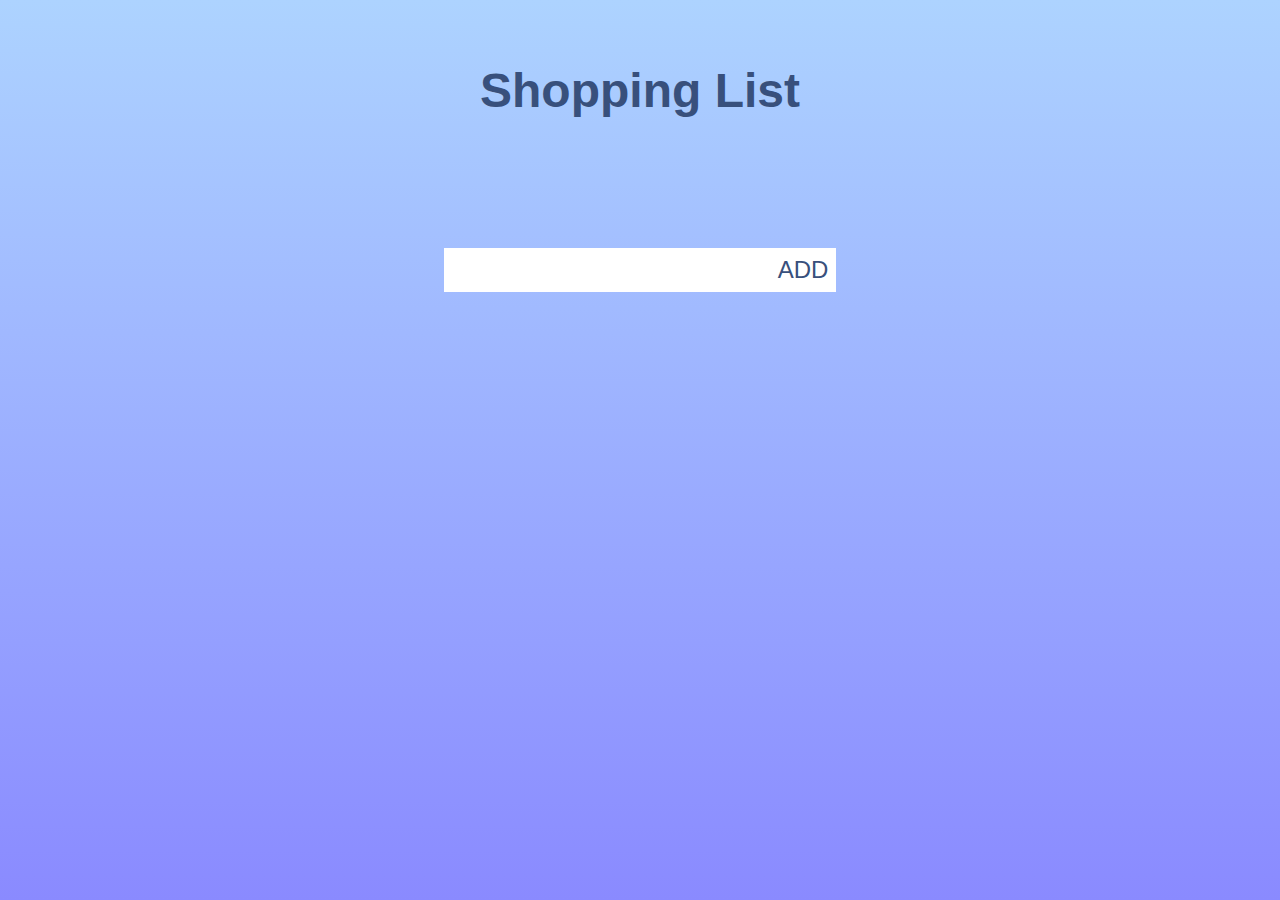
<file: pages/ShoppingList/index.html>
<!DOCTYPE html>
<html lang="en">
<head>
    <meta charset="UTF-8">
    <meta http-equiv="X-UA-Compatible" content="IE=edge">
    <meta name="viewport" content="width=device-width, initial-scale=1.0">
    <link rel="stylesheet" href="./style.css">
    <title>Document</title>
</head>
<body>
    <Header>
        <h1>Shopping List</h1>
    </Header>
    <form>
        <input type="text" class="todo-input">
        <button type="submit" class="todo-button">
            ADD
        </button>
    </form>
    <div class="todo-container">
        <ul class="todo-list"></ul>
    </div>
    <script src="./main.js"></script>
</body>
</html>
</file>
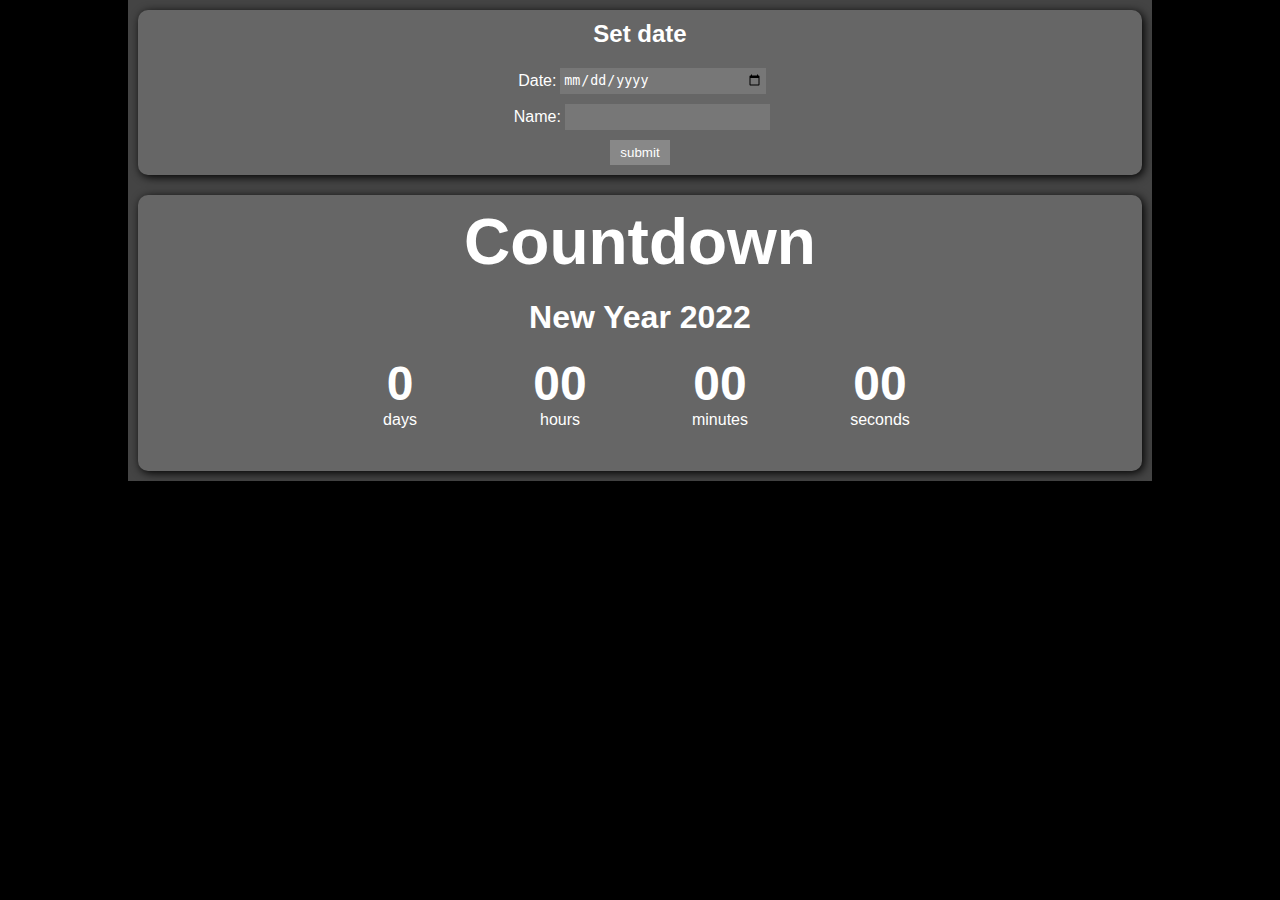
<file: pages/CountdownWeb/page1.html>
<!DOCTYPE html>
<html lang="en">
    <head>
        <meta charset="UTF-8">
        <meta name="viewport" content="width=device-width, initial-scale=1.0">
        <link rel="stylesheet" href="./style/main.css" type="text/css"/>
        <title>VS practise</title>
    </head>
    <body>
        <section class="center">
            <section class="bottom container">
                <div class="block help">
                    <form id="form1">
                        <h2>Set date</h2>
                        <div>
                            <label for="date">Date:</label>
                            <input type="date" id="input-date">
                        </div>
                        <div>
                            <label for="name">Name:</label>
                            <input type="text" id="input-name">
                        </div>
                        <input class="btn" type="submit" value="submit">
                    </form>
                </div>
            </section>
            <section class="bottom container">
                <div class="block help">
                    <h2 class="countdownText">Countdown</h1>
                    <h3 id="dlName">New year 2022</h2>
                    <section class="countdown">
                        <div>
                            <p class="bigText" id="days">0</p>
                            <span class="smallText">days</span>
                        </div>
                        <div>
                            <p class="bigText" id="hours">0</p>
                            <span class="smallText">hours</span>
                        </div>
                        <div>
                            <p class="bigText" id="minutes">0</p>
                            <span class="smallText">minutes</span>
                        </div>
                        <div>
                            <p class="bigText" id="seconds">0</p>
                            <span class="smallText">seconds</span>
                        </div>
                    </section>
                </div>
            </section>
        </section>
        <script src="./javaScript/script.js"></script>
    </body>
</html>
</file>
<file: pages/ShoppingList/style.css>
* {
  margin: 0;
  padding: 0;
  -webkit-box-sizing: border-box;
          box-sizing: border-box;
}

body {
  font-family: sans-serif;
  background-image: -webkit-gradient(linear, left top, left bottom, from(#add3ff), to(#8a8aff));
  background-image: linear-gradient(180deg, #add3ff, #8a8aff);
  min-height: 100vh;
  color: #38507c;
}

header {
  font-size: 1.5rem;
}

header,
form {
  min-height: 20vh;
  display: -webkit-box;
  display: -ms-flexbox;
  display: flex;
  -webkit-box-pack: center;
      -ms-flex-pack: center;
          justify-content: center;
  -webkit-box-align: center;
      -ms-flex-align: center;
          align-items: center;
  padding: 1rem;
}

form input,
form button {
  padding: 0.5rem;
  font-size: 1.5rem;
  border: none;
  background: white;
}

form button {
  color: #38507c;
  cursor: pointer;
  -webkit-transition: all 0.3s ease;
  transition: all 0.3s ease;
}

form button:hover {
  color: white;
  background: #38507c;
}

.todo-list {
  display: -webkit-box;
  display: -ms-flexbox;
  display: flex;
  -webkit-box-pack: center;
      -ms-flex-pack: center;
          justify-content: center;
  -webkit-box-align: center;
      -ms-flex-align: center;
          align-items: center;
  -webkit-box-orient: vertical;
  -webkit-box-direction: normal;
      -ms-flex-direction: column;
          flex-direction: column;
}

.todo {
  display: -webkit-box;
  display: -ms-flexbox;
  display: flex;
  width: 80%;
  -webkit-box-pack: justify;
      -ms-flex-pack: justify;
          justify-content: space-between;
  margin: 1rem;
  height: 3rem;
  background: white;
}

.todo .todo-item {
  list-style: none;
  -webkit-box-flex: 1;
      -ms-flex: 1;
          flex: 1;
  padding: 1rem;
}

.todo button {
  background: #ff3a20;
  border: none;
  padding: 0.5rem;
  color: white;
  font-weight: 700;
  width: 4rem;
  text-align: center;
  cursor: pointer;
  -webkit-transition: all 0.3s ease;
  transition: all 0.3s ease;
}

.todo button.done {
  background: #2ccf03;
}

.todo button.done:hover {
  background: white;
  color: #2ccf03;
}

.todo button.trash:hover {
  background: white;
  color: #ff3a20;
}

.todo.completed {
  opacity: 70%;
}

.todo.completed .todo-item {
  text-decoration: line-through;
}
/*# sourceMappingURL=style.css.map */
</file>
<file: pages/CountdownWeb/style/main.css>
* {
  margin: 0;
  padding: 0;
}

body {
  background-color: black;
  margin: 0;
  font-family: Arial, Helvetica, sans-serif;
  display: -webkit-box;
  display: -ms-flexbox;
  display: flex;
  -webkit-box-orient: vertical;
  -webkit-box-direction: normal;
      -ms-flex-direction: column;
          flex-direction: column;
}

header, footer {
  background-color: #222;
  margin: 0;
  padding: 1rem;
}

header {
  height: 200px;
  background-image: url("../images/Big.jpg");
  background-size: 100%;
}

header nav {
  text-align: left;
  padding: 0;
  margin-top: 10px;
}

header nav ul {
  list-style-type: none;
  margin: 0 0 10px 0;
  padding: 0;
}

header nav ul li {
  display: inline-block;
  width: 75px;
  padding: 5px 0 5px 0;
  margin: 0 5px 0 0;
  text-align: center;
}

header nav ul li:hover {
  -webkit-box-shadow: white 0 0 10px;
          box-shadow: white 0 0 10px;
}

header a {
  text-decoration: none;
  color: white;
}

h1 {
  color: white;
  margin: 0;
}

h2 {
  padding: 0;
  margin: 0 0 20px 0;
}

section {
  padding: 10px;
}

form div {
  width: 100%;
  margin: auto;
  padding: 0 0 10px 0;
  display: -webkit-box;
  display: -ms-flexbox;
  display: flex;
  -webkit-box-pack: center;
      -ms-flex-pack: center;
          justify-content: center;
}

form div label {
  margin: 4px;
}

form div input {
  margin: 0;
  width: 200px;
  border: 0;
  background: #777;
  padding: 0.2em;
  color: white;
}

#dlName {
  margin: 20px;
  font-size: 2rem;
}

#form1 {
  display: -webkit-box;
  display: -ms-flexbox;
  display: flex;
  -webkit-box-orient: vertical;
  -webkit-box-direction: normal;
      -ms-flex-direction: column;
          flex-direction: column;
  text-align: center;
}

.btn {
  margin: auto;
  padding: 5px 10px;
  background: #888;
  border: none;
  color: white;
}

.btn:hover {
  background: #999;
}

.center, .head {
  margin: 0;
  padding: 0;
  width: 80%;
  margin-left: 10%;
}

.container {
  display: -webkit-box;
  display: -ms-flexbox;
  display: flex;
  -webkit-box-orient: horizontal;
  -webkit-box-direction: normal;
      -ms-flex-direction: row;
          flex-direction: row;
  -ms-flex-wrap: wrap;
      flex-wrap: wrap;
  background-color: #444;
}

.container .block {
  color: white;
  background-color: #666;
  margin: auto;
  padding: 10px;
  -webkit-box-shadow: black 2px 2px 10px;
          box-shadow: black 2px 2px 10px;
  border-radius: 10px;
}

.top {
  border-radius: 5px 5px 0 0;
}

.top.container .block {
  width: 200px;
  height: 200px;
  margin-bottom: 10px;
  text-align: center;
}

.top.container .block:hover {
  background-color: #888;
  -webkit-box-shadow: black 2px 2px 15px;
          box-shadow: black 2px 2px 15px;
}

.bottom.container .block {
  width: 100%;
  min-height: 100px;
}

.foot {
  font-size: 13px;
  color: #aaa;
}

.countdown {
  display: -webkit-box;
  display: -ms-flexbox;
  display: flex;
  -ms-flex-wrap: wrap;
      flex-wrap: wrap;
  -webkit-box-orient: horizontal;
  -webkit-box-direction: normal;
      -ms-flex-direction: row;
          flex-direction: row;
  -webkit-box-pack: center;
      -ms-flex-pack: center;
          justify-content: center;
  justify-items: center;
  margin: 0;
  padding: 0;
}

.block.help {
  text-align: center;
}

.countdownText {
  font-size: 4rem;
}

.countdown div {
  width: 10rem;
  margin-bottom: 2rem;
}

.bigText {
  font-size: 3rem;
  font-weight: bold;
}

@media screen and (max-width: 500px) {
  .top.container {
    -webkit-box-orient: vertical;
    -webkit-box-direction: normal;
        -ms-flex-direction: column;
            flex-direction: column;
  }
  header {
    text-align: center;
  }
  header nav {
    text-align: center;
  }
}

@media screen and (max-width: 650px) {
  .center, .head {
    width: 100%;
    margin: 0;
  }
  .top {
    border-radius: 0;
  }
}
/*# sourceMappingURL=main.css.map */
</file>
